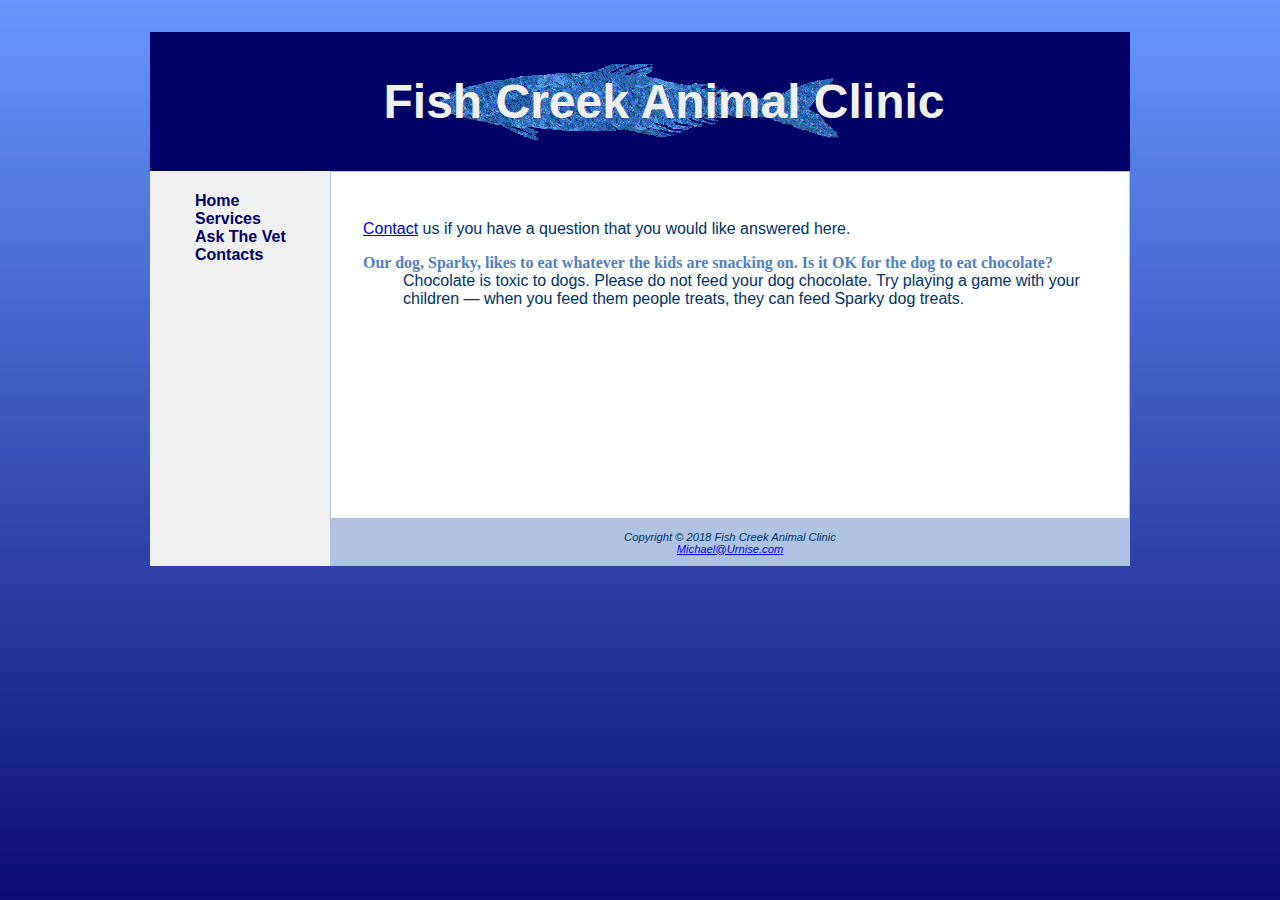
<file: askvet.html>
<!DOCTYPE html>
<html lang="en">
    
    <head>
        <title>Fish Creek Animal Clinic Ask the Vet</title>
        
        <meta charset="UTF-8">
        <meta name="viewport" content="width=device-width, initial-scale=1.0">
        
        <link rel="stylesheet" href="fishcreek.css">
    </head>
    
<body>
    <div id="wrapper">
    <header>
            <h1>Fish Creek Animal Clinic</h1> 
    </header>

    <nav>
        
        <ul>
            
            <li><a href="index.html">Home</a></li>
            <li><a href="services.html">Services</a></li>
            <li><a href="askvet.html">Ask The Vet</a></li>
            <li><a href="contact.html">Contacts</a></li>
            
        </ul>
        
    </nav>
    
    <main>  

        <p> 
            <a href="contact.html">Contact</a> us if you have a question that you would like answered here.
   
       
                <dt><b>Our dog, Sparky, likes to eat whatever the kids are snacking on. Is it OK for the dog to eat chocolate?</b></dt>
            
                <dd>Chocolate is toxic to dogs. Please do not feed your dog chocolate. Try playing a game with your children &mdash; when you feed them people treats, they can feed Sparky dog treats.</dd>
        
        </p>
        
<br />  <br />  <br />  <br />  <br />  <br />  <br />  <br />  <br />  <!--this is just to make the footer aligned. -->
    
        
    </main>

            <footer>

                       

Copyright &copy; 2018 Fish Creek Animal Clinic<br>
<a href="mailto:S1441415@STUDENT.MCCKC.EDU">Michael@Urnise.com</a>
            
        </footer>
            </div>
    </body>
    
</html>
</file>
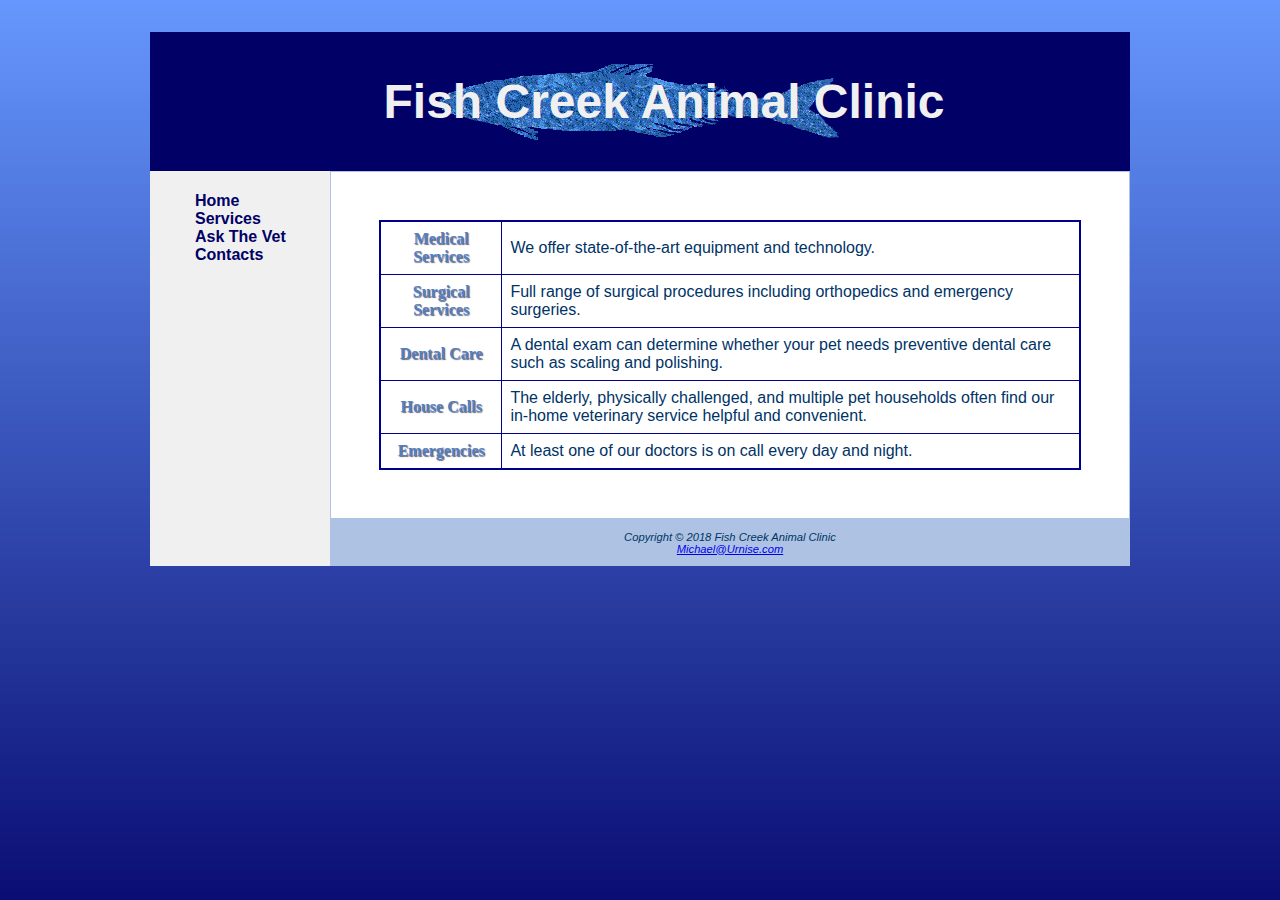
<file: services.html>
<!DOCTYPE html>
<html lang="en">
    
    <head>
        <title>Fish Creek Animal Clinic Services</title>
        
        <meta charset="UTF-8">
        <meta name="viewport" content="width=device-width, initial-scale=1.0">
        
        <link rel="stylesheet" href="fishcreek.css">
    </head>
    
<body>
    <div id="wrapper">
    <header>
            <h1>Fish Creek Animal Clinic</h1> 
    </header>

    <nav>
        
        <ul>
            
            <li><a href="index.html">Home</a></li>
            <li><a href="services.html">Services</a></li>
            <li><a href="askvet.html">Ask The Vet</a></li>
            <li><a href="contact.html">Contacts</a></li>
            
        </ul>
        
    </nav>
    
<main>  
    <table border="1">
    
    <tr>
        <td class="category">Medical Services</td>
        <td>We offer state-of-the-art equipment and technology.</td>
    </tr>
        
    <tr>   
        <td class="category">Surgical Services</td>
        <td>Full range of surgical procedures including orthopedics and emergency surgeries.</td> 
    </tr>
    <tr>
        <td class="category">Dental Care</td>
        <td>A dental exam can determine whether your pet needs preventive dental care such as scaling and polishing.</td>
    </tr>
    <tr>
        <td class="category">House Calls</td>
        <td>The elderly, physically challenged, and multiple pet households often find our in-home veterinary service helpful and convenient.</td>
    </tr>
    <tr>   
        <td class="category">Emergencies</td>
        <td>    At least one of our doctors is on call every day and night.</td>
    </tr>   
    </table>
    
</main>
    
<footer>
   
                     
                      

Copyright &copy; 2018 Fish Creek Animal Clinic<br>
<a href="mailto:S1441415@STUDENT.MCCKC.EDU">Michael@Urnise.com</a>
            
</footer>
            </div>
    </body>
    
</html>
</file>
<file: fishcreek.css>
#wrapper { margin-left: auto; margin-right: auto;
		   min-width: 700px;
           background-color: #F0F0F0;
           max-width: 980px; /*I added this to make it look better*/
           } 

header {background-color: #000066; color: #F0F0F0;
        background-image: url(images/bigfish.gif);
        background-position: center;
        background-repeat: no-repeat;
        }

body   {background-color: #5280C5;
        background-image: url(images/gradientblue.jpg);
        color: #003366;
        font-family: Arial, Verdana, sans-serif;
        }


h1    {line-height: 250%;
       text-indent: 1em;
       margin-bottom:  0;
       padding: .2em;
       font-size: 3em;
       text-shadow: #CCCCCC;
       text-align: center
        }

* {box-sizing: border-box;}

nav   {font-weight: bold; 
        padding: 5px;
        float: left;
        width: 180px;
        }

nav ul { list-style-type: none;}

nav a {text-decoration: none;}
nav a:link { color: #000066;}
nav a:visited {color: #5280C5;}
nav a:hover {color: #3262A3;}

main {margin-left: 180px;
    padding: 2em 2em;
    background-color: white;
    border: 1px solid #AEC3E3;
    }

.category {color: #5380C5;
    font-weight: bold;
    font-family: "Times New Roman", serif; 
    text-shadow: 1px 1px 1px #667;
    
    border: 1px solid darkblue; /*added these two lines and removed boder-style*/
    text-align: center;}

dt {color: #5280C5;
    font-family: "Times New Roman", serif;
    font-size: 1.1;
    font-weight: bold; }

footer {font-size: .70em; font-style: italic;
        background-color: #AEC3E3;
        text-align: center;
        padding: 1em;
        margin-left: 180px;}

table {margin: 1em; border: 2px solid darkblue; border-collapse:collapse;}

td, th {padding: .5em; border: 1px solid darkblue;}


header, nav, main, footer {display: block;}


#mobile {display:inline;}
#desktop {display: none;}

@media only screen and (max-width: 1024px){
    
#wrapper { width: 100%; margin: 0; min-width: 0;}
    
    h1     {margin: 0; font-size: 1.8em; line-height: 200%;}
    
    nav     {float: none; padding: 0 ; width: 100%;}
    
    nav li  {display: inline-block;}
    
    nav a   {padding: 1em; font-size: 1.2em; }
    
    nav ul  {text-align: center; padding:    0; margin: 0; }
    
    main    {font-size: 90%; margin: 0; padding-left:   2em;}

    body   { margin: 0; padding: 0; background-color: white; background-image: none;}
    
    footer  {margin:    0; bottom:0; position:absolute; width: 100%; height:8%;}
     
}

@media only screen and (max-width:  768px)  {

    header  {background-image: url(images/lilfish.gif);}
    h1  {font-size: 1.5em; line-height: 120%;}  
    nav a { display: block;  font-size: 1em; padding: 0.2em; border-bottom: 1px ridge #330000;}

    nav li {display: block;}
    nav ul {text-align: left;}
    main {padding-left: 1em;}
    category {text-shadow: none;}

}
</file>
